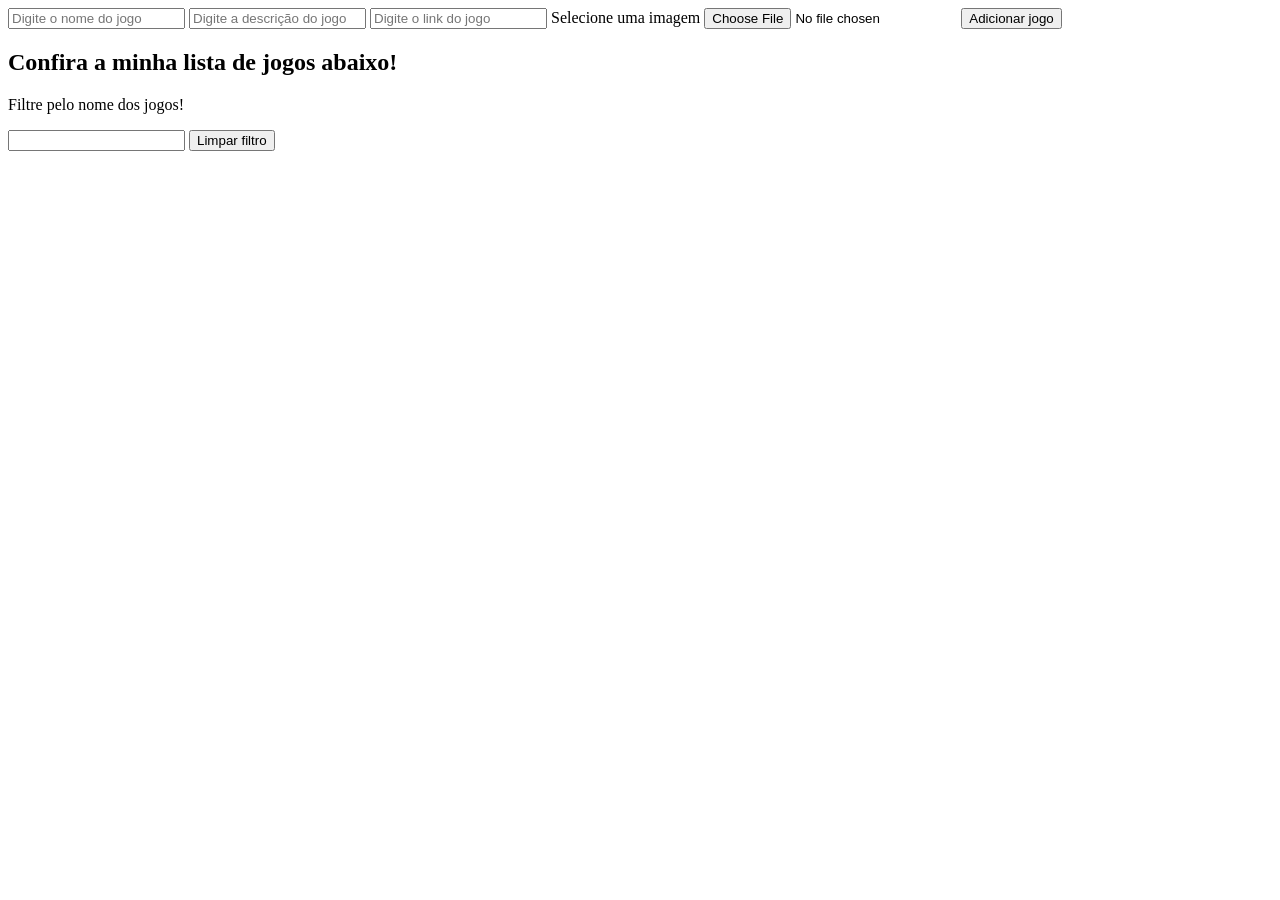
<file: html/cadastro.html>
<!DOCTYPE html>
<html lang="en">

<head>
    <meta charset="UTF-8">
    <meta name="viewport" content="width=device-width, initial-scale=1.0">
    <title>Document</title>
</head>

<body>

    <div>
        <input type="text" id="nome" placeholder="Digite o nome 
do jogo" />
        <input type="text" id="descricao" placeholder="Digite a 
descrição do jogo" />
        <input type="text" id="link" placeholder="Digite o link 
do jogo" />
        <label for="input_com_imagem"> Selecione uma imagem </label>
        <input type="file" id="input_com_imagem" />
        <button onclick="CriarJogo()"> Adicionar jogo </button>

        <h2>Confira a minha lista de jogos abaixo!</h2>
        <div class="div_filtro">
            <p>Filtre pelo nome dos jogos!</p>
            <input type="text" id="texto_pesquisa" />
            <button id="limpar_filtro">Limpar filtro</button>
        </div>

        <div class="lista_de_jogos"></div>
    </div>


    <script src="./../java script/cadastro.js"></script>

</body>

</html>
</file>
